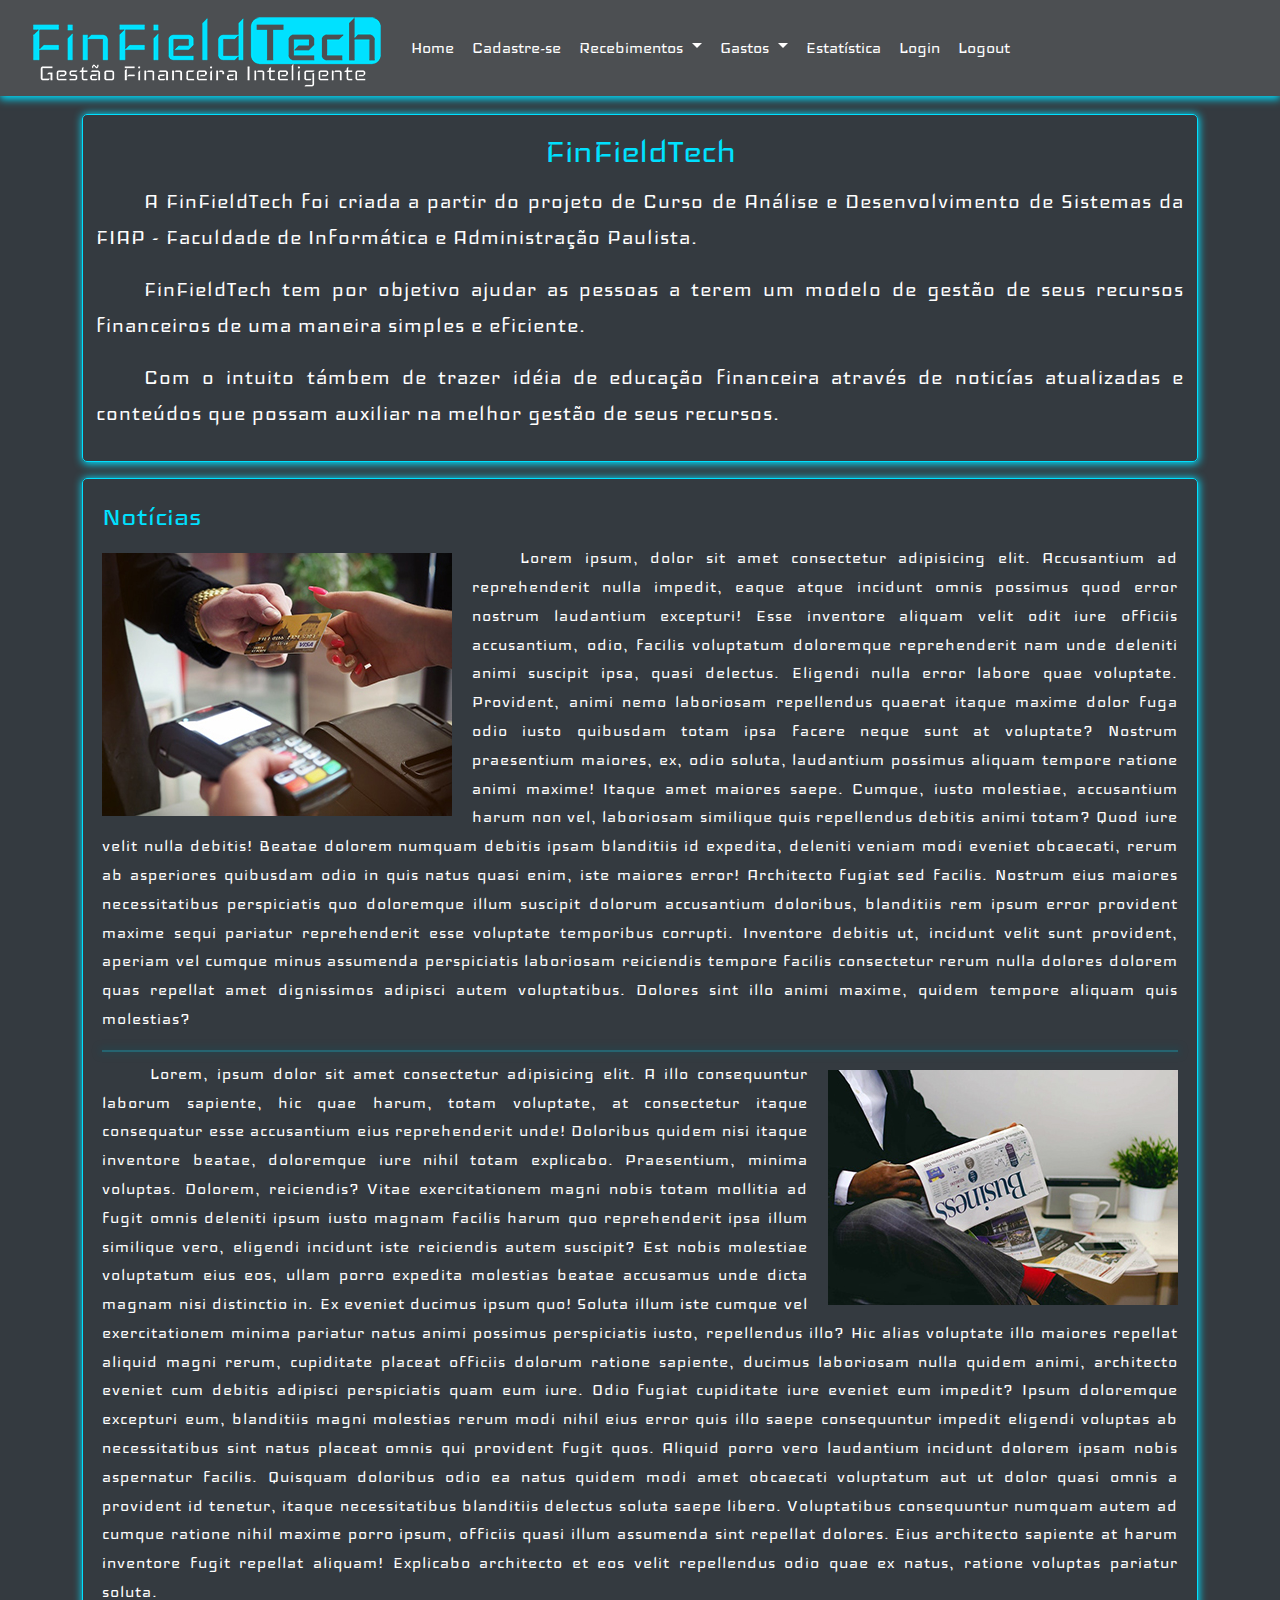
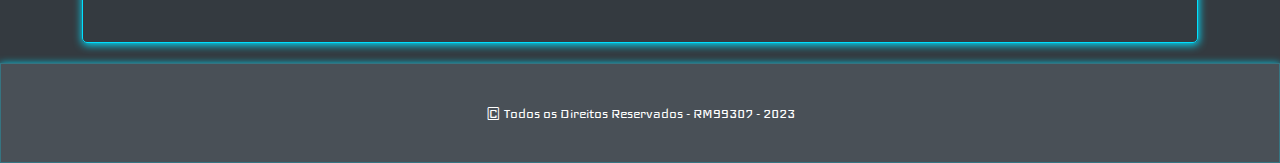
<file: index.html>
<!DOCTYPE html>
<html lang="pt-BR">

<head>
    <meta charset="UTF-8">
    <meta name="viewport" content="width=device-width, initial-scale=1.0">
    <title>FinFieldTech - Home</title>
    <link href="https://cdn.jsdelivr.net/npm/bootstrap@5.3.0/dist/css/bootstrap.min.css" rel="stylesheet"
        integrity="sha384-9ndCyUaIbzAi2FUVXJi0CjmCapSmO7SnpJef0486qhLnuZ2cdeRhO02iuK6FUUVM" crossorigin="anonymous">
    <link rel="stylesheet" href="./assets/css/bootstrap.css">
    <link href='https://fonts.googleapis.com/css?family=Iceland' rel='stylesheet'>
    <!-- chamada da CDN Font Awesome -->
    <link rel="stylesheet" href="https://cdnjs.cloudflare.com/ajax/libs/font-awesome/6.4.0/css/all.min.css"
        integrity="sha512-iecdLmaskl7CVkqkXNQ/ZH/XLlvWZOJyj7Yy7tcenmpD1ypASozpmT/E0iPtmFIB46ZmdtAc9eNBvH0H/ZpiBw=="
        crossorigin="anonymous" referrerpolicy="no-referrer" />
</head>

<body>
    <nav class="navbar navbar-expand-lg bg-body-tertiary shadow-sm">
        <div class="container-fluid">
            <img src="./assets/imagens/logo.png" class="img-fluid" alt="FinFieldTech">
            <button class="navbar-toggler" type="button" data-bs-toggle="collapse"
                data-bs-target="#navbarSupportedContent" aria-controls="navbarSupportedContent" aria-expanded="false"
                aria-label="Toggle navigation">
                <span class="navbar-toggler-icon"></span>
            </button>
            <div class="collapse navbar-collapse" id="navbarSupportedContent">
                <ul class="navbar-nav me-auto mb-2 mb-lg-0">
                    <li class="nav-item">
                        <a class="nav-link" aria-current="page" href="./assets/pages/home.html">Home</a>
                    </li>
                    <li class="nav-item">
                        <a class="nav-link" href="./assets/pages/cadastro_usuario.html">Cadastre-se</a>
                    </li>
                    <li class="nav-item dropdown">
                        <a class="nav-link dropdown-toggle" href="#" role="button" data-bs-toggle="dropdown"
                            aria-expanded="false">
                            Recebimentos
                        </a>
                        <ul class="dropdown-menu">
                            <li><a class="dropdown-item" href="./assets/pages/cadastro_recebimentos.html">Cadastrar</a>
                            </li>
                            <li><a class="dropdown-item" href="#">Alterar</a></li>
                        </ul>
                    </li>
                    <li class="nav-item dropdown">
                        <a class="nav-link dropdown-toggle" href="#" role="button" data-bs-toggle="dropdown"
                            aria-expanded="false">
                            Gastos
                        </a>
                        <ul class="dropdown-menu">
                            <li><a class="dropdown-item" href="./assets/pages/cadastro_gastos.html">Cadastrar</a></li>
                            <li><a class="dropdown-item" href="#">Alterar</a></li>
                        </ul>
                    </li>
                    <li class="nav-item">
                        <a class="nav-link" aria-current="page" href="./assets/pages/estatistica.html">Estatística</a>
                    </li>
                    <li class="nav-item">
                        <a class="nav-link" href="./assets/pages/login.html">Login</a>
                    </li>
                    <li class="nav-item">
                        <a class="nav-link" href="#" data-bs-toggle="modal" data-bs-target="#exampleModal">Logout</a>
                    </li>
                    <button class="button-return">
                        <spam class="fa-solid fa-person-walking-arrow-loop-left fa-fade fa-lg" style="color: #00e0ff;"
                            onclick="history.go(-1)">
                    </button>
                </ul>
            </div>
        </div>
    </nav>

    <button class="navbar-toggler" type="button" data-bs-toggle="modal" data-bs-target="#menuLateral">
        <span class="navbar-toggler-icon"></span>
    </button>

    <main class="main">
        <div class="container">
            <div class="header">
                <spam>
                    <h1>FinFieldTech</h1>
                    <p>A FinFieldTech foi criada a partir do projeto de Curso de Análise e Desenvolvimento de Sistemas
                        da
                        FIAP -
                        Faculdade de Informática e Administração Paulista. </p>
                    <p>FinFieldTech tem por objetivo ajudar as pessoas a terem um modelo de gestão de seus recursos
                        financeiros
                        de uma maneira simples e eficiente.
                    <p>Com o intuito támbem de trazer idéia de educação financeira
                        através de noticías atualizadas e conteúdos
                        que
                        possam auxiliar na melhor gestão de seus recursos.
                    </p>
                    </p>
                </spam>
            </div>
            <div class="article-1">
                <h2>Notícias</h2>
                <img class="img-1" src="./assets/imagens/01.jpg" alt="Notícias">
                <p>Lorem ipsum, dolor sit amet consectetur adipisicing elit. Accusantium ad reprehenderit nulla impedit,
                    eaque atque incidunt omnis possimus quod error nostrum laudantium excepturi! Esse inventore aliquam
                    velit odit iure officiis accusantium, odio, facilis voluptatum doloremque reprehenderit nam unde
                    deleniti animi suscipit ipsa, quasi delectus. Eligendi nulla error labore quae voluptate. Provident,
                    animi nemo laboriosam repellendus quaerat itaque maxime dolor fuga odio iusto quibusdam totam ipsa
                    facere neque sunt at voluptate? Nostrum praesentium maiores, ex, odio soluta, laudantium possimus
                    aliquam tempore ratione animi maxime! Itaque amet maiores saepe. Cumque, iusto molestiae,
                    accusantium
                    harum non vel, laboriosam similique quis repellendus debitis animi totam? Quod iure velit nulla
                    debitis!
                    Beatae dolorem numquam debitis ipsam blanditiis id expedita, deleniti veniam modi eveniet obcaecati,
                    rerum ab asperiores quibusdam odio in quis natus quasi enim, iste maiores error! Architecto fugiat
                    sed
                    facilis. Nostrum eius maiores necessitatibus perspiciatis quo doloremque illum suscipit dolorum
                    accusantium doloribus, blanditiis rem ipsum error provident maxime sequi pariatur reprehenderit esse
                    voluptate temporibus corrupti. Inventore debitis ut, incidunt velit sunt provident, aperiam vel
                    cumque
                    minus assumenda perspiciatis laboriosam reiciendis tempore facilis consectetur rerum nulla dolores
                    dolorem quas repellat amet dignissimos adipisci autem voluptatibus. Dolores sint illo animi maxime,
                    quidem tempore aliquam quis molestias?</p>
                <hr class="hr">
                <img class="img-2" src="./assets/imagens/02.jpg" alt="Notícias">
                <p>Lorem, ipsum dolor sit amet consectetur adipisicing elit. A illo consequuntur laborum sapiente, hic
                    quae
                    harum, totam voluptate, at consectetur itaque consequatur esse accusantium eius reprehenderit unde!
                    Doloribus quidem nisi itaque inventore beatae, doloremque iure nihil totam explicabo. Praesentium,
                    minima voluptas. Dolorem, reiciendis? Vitae exercitationem magni nobis totam mollitia ad fugit omnis
                    deleniti ipsum iusto magnam facilis harum quo reprehenderit ipsa illum similique vero, eligendi
                    incidunt
                    iste reiciendis autem suscipit? Est nobis molestiae voluptatum eius eos, ullam porro expedita
                    molestias
                    beatae accusamus unde dicta magnam nisi distinctio in. Ex eveniet ducimus ipsum quo! Soluta illum
                    iste
                    cumque vel exercitationem minima pariatur natus animi possimus perspiciatis iusto, repellendus illo?
                    Hic
                    alias voluptate illo maiores repellat aliquid magni rerum, cupiditate placeat officiis dolorum
                    ratione
                    sapiente, ducimus laboriosam nulla quidem animi, architecto eveniet cum debitis adipisci
                    perspiciatis
                    quam eum iure. Odio fugiat cupiditate iure eveniet eum impedit? Ipsum doloremque excepturi eum,
                    blanditiis magni molestias rerum modi nihil eius error quis illo saepe consequuntur impedit eligendi
                    voluptas ab necessitatibus sint natus placeat omnis qui provident fugit quos. Aliquid porro vero
                    laudantium incidunt dolorem ipsam nobis aspernatur facilis. Quisquam doloribus odio ea natus quidem
                    modi
                    amet obcaecati voluptatum aut ut dolor quasi omnis a provident id tenetur, itaque necessitatibus
                    blanditiis delectus soluta saepe libero. Voluptatibus consequuntur numquam autem ad cumque ratione
                    nihil
                    maxime porro ipsum, officiis quasi illum assumenda sint repellat dolores. Eius architecto sapiente
                    at
                    harum inventore fugit repellat aliquam! Explicabo architecto et eos velit repellendus odio quae ex
                    natus, ratione voluptas pariatur soluta.</p>
            </div>
    </main>

    <div class="footer-home">
        <p>&copy; Todos os Direitos Reservados - RM99307 - 2023</p>
    </div>

    <script src="/assets/js/scripts.js"></script>
    <script src="https://cdn.jsdelivr.net/npm/bootstrap@5.3.0/dist/js/bootstrap.bundle.min.js"
        integrity="sha384-geWF76RCwLtnZ8qwWowPQNguL3RmwHVBC9FhGdlKrxdiJJigb/j/68SIy3Te4Bkz"
        crossorigin="anonymous"></script>

</body>

</html>
</file>
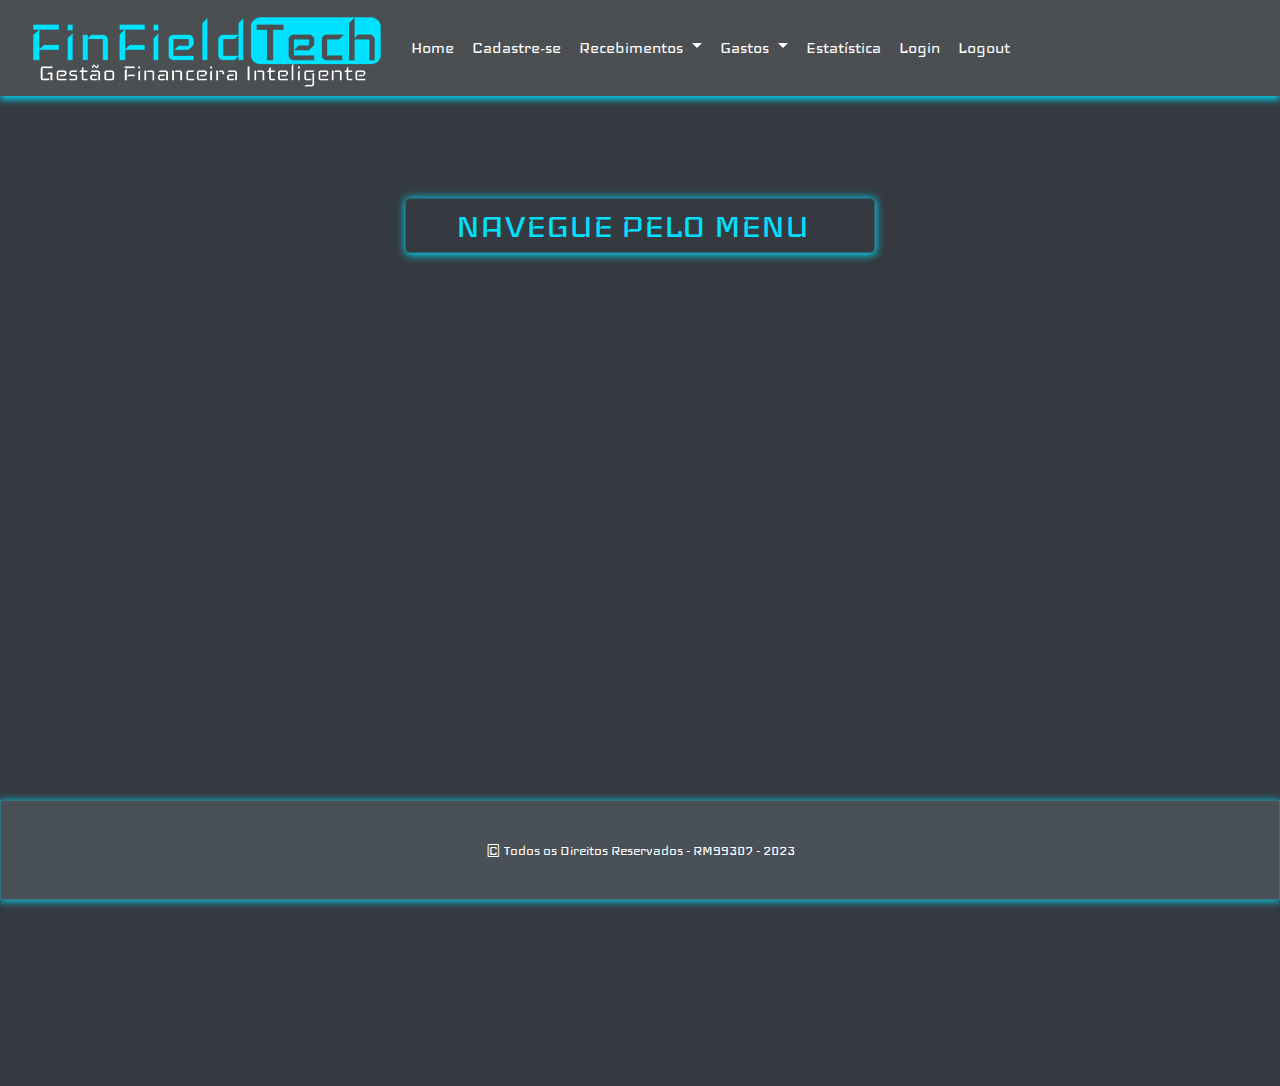
<file: assets/pages/cadastro_gastos.html>
<!DOCTYPE html>
<html lang="pt-BR">

<head>
    <meta charset="UTF-8">
    <meta name="viewport" content="width=device-width, initial-scale=1.0">
    <title>FinFieldTech - Cadastrar Gastos</title>
    <link href="https://cdn.jsdelivr.net/npm/bootstrap@5.3.0/dist/css/bootstrap.min.css" rel="stylesheet"
        integrity="sha384-9ndCyUaIbzAi2FUVXJi0CjmCapSmO7SnpJef0486qhLnuZ2cdeRhO02iuK6FUUVM" crossorigin="anonymous">
    <link rel="stylesheet" href="../css/bootstrap.css">
    <link href='https://fonts.googleapis.com/css?family=Iceland' rel='stylesheet'>
    <!-- chamada da CDN Font Awesome -->
    <link rel="stylesheet" href="https://cdnjs.cloudflare.com/ajax/libs/font-awesome/6.4.0/css/all.min.css"
        integrity="sha512-iecdLmaskl7CVkqkXNQ/ZH/XLlvWZOJyj7Yy7tcenmpD1ypASozpmT/E0iPtmFIB46ZmdtAc9eNBvH0H/ZpiBw=="
        crossorigin="anonymous" referrerpolicy="no-referrer" />
</head>

<body>
    <nav class="navbar navbar-expand-lg bg-body-tertiary shadow-sm">
        <div class="container-fluid">
            <img src="../imagens/logo.png" class="img-fluid" alt="FinFieldTech">
            <button class="navbar-toggler" type="button" data-bs-toggle="collapse"
                data-bs-target="#navbarSupportedContent" aria-controls="navbarSupportedContent" aria-expanded="false"
                aria-label="Toggle navigation">
                <span class="navbar-toggler-icon"></span>
            </button>
            <div class="collapse navbar-collapse" id="navbarSupportedContent">
                <ul class="navbar-nav me-auto mb-2 mb-lg-0">
                    <li class="nav-item">
                        <a class="nav-link" aria-current="page" href="home.html">Home</a>
                    </li>
                    <li class="nav-item">
                        <a class="nav-link" href="cadastro_usuario.html">Cadastre-se</a>
                    </li>
                    <li class="nav-item dropdown">
                        <a class="nav-link dropdown-toggle" href="#" role="button" data-bs-toggle="dropdown"
                            aria-expanded="false">
                            Recebimentos
                        </a>
                        <ul class="dropdown-menu">
                            <li><a class="dropdown-item" href="cadastro_recebimentos.html">Cadastrar</a></li>
                            <li><a class="dropdown-item" href="#">Alterar</a></li>
                        </ul>
                    </li>
                    <li class="nav-item dropdown">
                        <a class="nav-link dropdown-toggle" href="#" role="button" data-bs-toggle="dropdown"
                            aria-expanded="false">
                            Gastos
                        </a>
                        <ul class="dropdown-menu">
                            <li><a class="dropdown-item" href="cadastro_gastos.html">Cadastrar</a></li>
                            <li><a class="dropdown-item" href="#">Alterar</a></li>
                        </ul>
                    </li>
                    <li class="nav-item">
                        <a class="nav-link" aria-current="page" href="estatistica.html">Estatística</a>
                    </li>
                    <li class="nav-item">
                        <a class="nav-link" href="login.html">Login</a>
                    </li>
                    <li class="nav-item">
                        <a class="nav-link" href="#">Logout</a>
                    </li>
                    <button class="button-return">
                        <spam class="fa-solid fa-person-walking-arrow-loop-left fa-fade fa-lg" style="color: #00e0ff;"
                            onclick="history.go(-1)"></spam>
                    </button>
                </ul>
            </div>
        </div>
    </nav>

    <button class="navbar-toggler" type="button" data-bs-toggle="modal" data-bs-target="#menuLateral">
        <span class="navbar-toggler-icon"></span>
    </button>

    <main class="main">
        <div class="container-form">
            <div class="form-tamanho-aviso">
                <h1 class="h-1">NAVEGUE PELO MENU</h1>
            </div>
        </div>
    </main>

    <div class="footer">
        <p>&copy; Todos os Direitos Reservados - RM99307 - 2023</p>
    </div>

    <script src="/assets/js/scripts.js"></script>
    <script src="https://cdn.jsdelivr.net/npm/bootstrap@5.3.0/dist/js/bootstrap.bundle.min.js"
        integrity="sha384-geWF76RCwLtnZ8qwWowPQNguL3RmwHVBC9FhGdlKrxdiJJigb/j/68SIy3Te4Bkz"
        crossorigin="anonymous"></script>
</body>

</html>
</file>
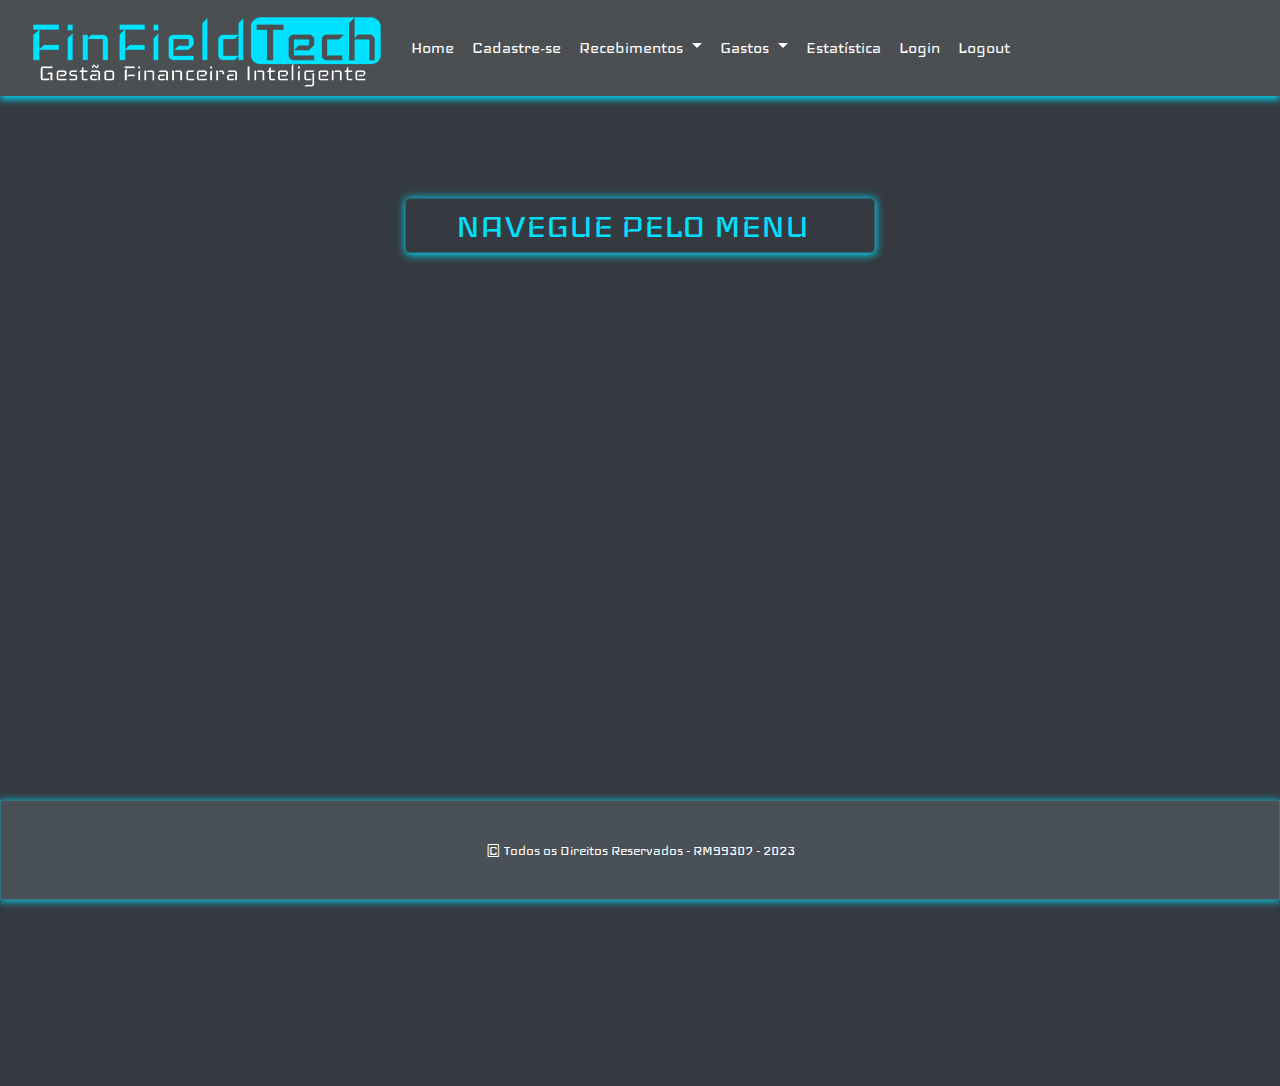
<file: assets/pages/cadastro_recebimentos.html>
<!DOCTYPE html>
<html lang="pt-BR">

<head>
    <meta charset="UTF-8">
    <meta name="viewport" content="width=device-width, initial-scale=1.0">
    <title>FinFieldTech - Cadastrar Recebimento</title>
    <link href="https://cdn.jsdelivr.net/npm/bootstrap@5.3.0/dist/css/bootstrap.min.css" rel="stylesheet"
        integrity="sha384-9ndCyUaIbzAi2FUVXJi0CjmCapSmO7SnpJef0486qhLnuZ2cdeRhO02iuK6FUUVM" crossorigin="anonymous">
    <link rel="stylesheet" href="../css/bootstrap.css">
    <link href='https://fonts.googleapis.com/css?family=Iceland' rel='stylesheet'>
    <!-- chamada da CDN Font Awesome -->
    <link rel="stylesheet" href="https://cdnjs.cloudflare.com/ajax/libs/font-awesome/6.4.0/css/all.min.css"
        integrity="sha512-iecdLmaskl7CVkqkXNQ/ZH/XLlvWZOJyj7Yy7tcenmpD1ypASozpmT/E0iPtmFIB46ZmdtAc9eNBvH0H/ZpiBw=="
        crossorigin="anonymous" referrerpolicy="no-referrer" />
</head>

<body>
    <nav class="navbar navbar-expand-lg bg-body-tertiary shadow-sm">
        <div class="container-fluid">
            <img src="../imagens/logo.png" class="img-fluid" alt="FinFieldTech">
            <button class="navbar-toggler" type="button" data-bs-toggle="collapse"
                data-bs-target="#navbarSupportedContent" aria-controls="navbarSupportedContent" aria-expanded="false"
                aria-label="Toggle navigation">
                <span class="navbar-toggler-icon"></span>
            </button>
            <div class="collapse navbar-collapse" id="navbarSupportedContent">
                <ul class="navbar-nav me-auto mb-2 mb-lg-0">
                    <li class="nav-item">
                        <a class="nav-link" aria-current="page" href="./home.html">Home</a>
                    </li>
                    <li class="nav-item">
                        <a class="nav-link" href="cadastro_usuario.html">Cadastre-se</a>
                    </li>
                    <li class="nav-item dropdown">
                        <a class="nav-link dropdown-toggle" href="#" role="button" data-bs-toggle="dropdown"
                            aria-expanded="false">
                            Recebimentos
                        </a>
                        <ul class="dropdown-menu">
                            <li><a class="dropdown-item" href="cadastro_recebimentos.html">Cadastrar</a></li>
                            <li><a class="dropdown-item" href="#">Alterar</a></li>
                        </ul>
                    </li>
                    <li class="nav-item dropdown">
                        <a class="nav-link dropdown-toggle" href="#" role="button" data-bs-toggle="dropdown"
                            aria-expanded="false">
                            Gastos
                        </a>
                        <ul class="dropdown-menu">
                            <li><a class="dropdown-item" href="cadastro_gastos.html">Cadastrar</a></li>
                            <li><a class="dropdown-item" href="#">Alterar</a></li>
                        </ul>
                    </li>
                    <li class="nav-item">
                        <a class="nav-link" aria-current="page" href="estatistica.html">Estatística</a>
                    </li>
                    <li class="nav-item">
                        <a class="nav-link" href="login.html">Login</a>
                    </li>
                    <li class="nav-item">
                        <a class="nav-link" href="#">Logout</a>
                    </li>
                    <button class="button-return">
                        <spam class="fa-solid fa-person-walking-arrow-loop-left fa-fade fa-lg" style="color: #00e0ff;"
                            onclick="history.go(-1)"></spam>
                    </button>
                </ul>
            </div>
        </div>
    </nav>

    <button class="navbar-toggler" type="button" data-bs-toggle="modal" data-bs-target="#menuLateral">
        <span class="navbar-toggler-icon"></span>
    </button>

    <main class="main">
        <div class="container-form">
            <div class="form-tamanho-aviso">
                <h1 class="h-1">NAVEGUE PELO MENU</h1>
            </div>
        </div>
    </main>

    <div class="footer">
        <p>&copy; Todos os Direitos Reservados - RM99307 - 2023</p>
    </div>

    <script src="/assets/js/scripts.js"></script>
    <script src="https://cdn.jsdelivr.net/npm/bootstrap@5.3.0/dist/js/bootstrap.bundle.min.js"
        integrity="sha384-geWF76RCwLtnZ8qwWowPQNguL3RmwHVBC9FhGdlKrxdiJJigb/j/68SIy3Te4Bkz"
        crossorigin="anonymous"></script>
</body>

</html>
</file>
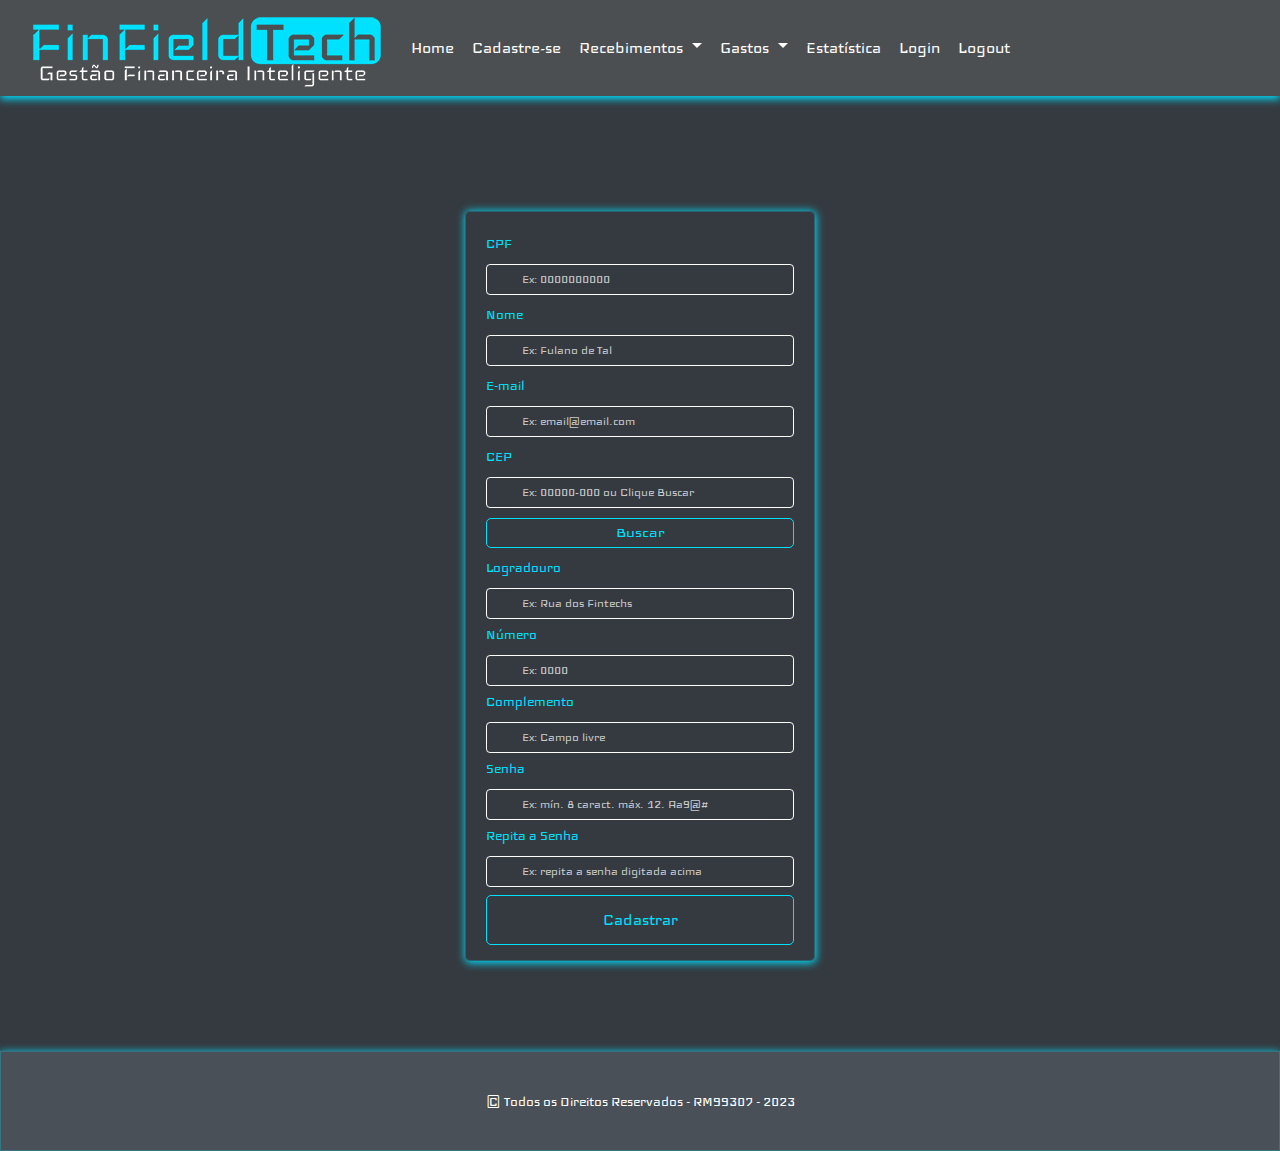
<file: assets/pages/cadastro_usuario.html>
<!DOCTYPE html>
<html lang="pt-BR">

<head>
    <meta charset="UTF-8">
    <meta name="viewport" content="width=device-width, initial-scale=1.0">
    <title>FinFieldTech - Cadastre-se</title>
    <link href="https://cdn.jsdelivr.net/npm/bootstrap@5.3.0/dist/css/bootstrap.min.css" rel="stylesheet"
        integrity="sha384-9ndCyUaIbzAi2FUVXJi0CjmCapSmO7SnpJef0486qhLnuZ2cdeRhO02iuK6FUUVM" crossorigin="anonymous">
    <link rel="stylesheet" href="../css/bootstrap.css">
    <link href='https://fonts.googleapis.com/css?family=Iceland' rel='stylesheet'>
    <!-- chamada da CDN Font Awesome -->
    <link rel="stylesheet" href="https://cdnjs.cloudflare.com/ajax/libs/font-awesome/6.4.0/css/all.min.css"
        integrity="sha512-iecdLmaskl7CVkqkXNQ/ZH/XLlvWZOJyj7Yy7tcenmpD1ypASozpmT/E0iPtmFIB46ZmdtAc9eNBvH0H/ZpiBw=="
        crossorigin="anonymous" referrerpolicy="no-referrer" />
</head>

<body>
    <nav class="navbar navbar-expand-lg bg-body-tertiary shadow-sm">
        <div class="container-fluid">
            <img src="../imagens/logo.png" class="img-fluid" alt="FinFieldTech">
            <button class="navbar-toggler" type="button" data-bs-toggle="collapse"
                data-bs-target="#navbarSupportedContent" aria-controls="navbarSupportedContent" aria-expanded="false"
                aria-label="Toggle navigation">
                <span class="navbar-toggler-icon"></span>
            </button>
            <div class="collapse navbar-collapse" id="navbarSupportedContent">
                <ul class="navbar-nav me-auto mb-2 mb-lg-0">
                    <li class="nav-item">
                        <a class="nav-link" href="home.html">Home</a>
                    </li>
                    <li class="nav-item">
                        <a class="nav-link" href="cadastro_usuario.html">Cadastre-se</a>
                    </li>
                    <li class="nav-item dropdown">
                        <a class="nav-link dropdown-toggle" href="#" role="button" data-bs-toggle="dropdown"
                            aria-expanded="false">
                            Recebimentos
                        </a>
                        <ul class="dropdown-menu">
                            <li><a class="dropdown-item" href="./cadastro_recebimentos.html">Cadastrar</a></li>
                            <li><a class="dropdown-item" href="#">Alterar</a></li>
                        </ul>
                    </li>
                    <li class="nav-item dropdown">
                        <a class="nav-link dropdown-toggle" href="#" role="button" data-bs-toggle="dropdown"
                            aria-expanded="false">
                            Gastos
                        </a>
                        <ul class="dropdown-menu">
                            <li><a class="dropdown-item" href="./cadastro_gastos.html">Cadastrar</a></li>
                            <li><a class="dropdown-item" href="#">Alterar</a></li>
                        </ul>
                    </li>
                    <li class="nav-item">
                        <a class="nav-link" aria-current="page" href="./estatistica.html">Estatística</a>
                    </li>
                    <li class="nav-item">
                        <a class="nav-link" href="./login.html">Login</a>
                    </li>
                    <li class="nav-item">
                        <a class="nav-link" href="#">Logout</a>
                    </li>
                    <button class="button-return">
                        <spam class="fa-solid fa-person-walking-arrow-loop-left fa-fade fa-lg" style="color: #00e0ff;"
                            onclick="history.go(-1)"></spam>
                    </button>
                </ul>
            </div>
        </div>
    </nav>

    <button class="navbar-toggler" type="button" data-bs-toggle="modal" data-bs-target="#menuLateral">
        <span class="navbar-toggler-icon"></span>
    </button>

    <div class="container-form">
        <form class="form-tamanho">
            <div class="mb-2">
                <label class="form-label">CPF</label>
                <i class="fa-solid fa-8 icon3"></i>
                <input class="form-control form-control-sm" type="text" placeholder="Ex: 0000000000" required>
            </div>
            <div class="mb-2">
                <label class="form-label">Nome</label>
                <i class="fa-regular fa-user icon1"></i>
                <input class="form-control form-control-sm" type="text" placeholder="Ex: Fulano de Tal" required>
            </div>
            <div class="mb-2">
                <label for="exampleFormControlInput1" class="form-label">E-mail</label>
                <i class="fa-regular fa-envelope icon2"></i>
                <input type="email" class="form-control form-control-sm" id="email" placeholder="Ex: email@email.com">
            </div>
            <div class="mb-2">
                <label for="exampleInputPassword1" class="form-label">CEP</label>
                <i class="fa-regular fa-keyboard icon3"></i>
                <input class="form-control form-control-sm" type="text" placeholder="Ex: 00000-000 ou Clique Buscar">
            </div>
            <div class="mb-2">
                <button class="button-link-buscar">Buscar</button>
            </div>
            <div class="mb-1">
                <label for="logradouro" class="form-label">Logradouro</label>
                <i class="fa-regular fa-address-book icon4"></i>
                <input class="form-control form-control-sm" type="text" id="logradouro"
                    placeholder="Ex: Rua dos Fintechs">
            </div>
            <div class="mb-1">
                <label for="numero" class="form-label input-name">Número</label>
                <i class="fa-solid fa-8 icon5"></i>
                <input class="form-control form-control-sm input-cep" type="number" id="numero" placeholder="Ex: 0000"
                    min="0">
            </div>
            <div class="mb-1">
                <label for="complemento" class="form-label">Complemento</label>
                <i class="fa-regular fa-keyboard icon6"></i>
                <input class="form-control form-control-sm" type="text" id="complemento" placeholder="Ex: Campo livre">
            </div>
            <div class="mb-1">
                <label for="senha" class="form-label">Senha</label>
                <i class="fa-solid fa-key icon7"></i>
                <input type="password" class="form-control form-control-sm" id="senha"
                    placeholder="Ex: mín. 8 caract. máx. 12. Aa9@#" required>
            </div>
            <div class="mb-1">
                <label for="senha-confirma" class="form-label">Repita a Senha</label>
                <i class="fa-solid fa-key icon8"></i>
                <input type="password" class="form-control form-control-sm" id="senha-confirma"
                    placeholder="Ex: repita a senha digitada acima" required>
            </div>
            <div class="mb-1 button-cadastrar">
                <button class="button-link-cadastrar" type="submit">Cadastrar</button>
            </div>
        </form>
    </div>

    <div class="footer-cadastro">
        <p>&copy; Todos os Direitos Reservados - RM99307 - 2023</p>
    </div>

    <script src="/assets/js/scripts.js"></script>
    <script src="https://cdn.jsdelivr.net/npm/bootstrap@5.3.0/dist/js/bootstrap.bundle.min.js"
        integrity="sha384-geWF76RCwLtnZ8qwWowPQNguL3RmwHVBC9FhGdlKrxdiJJigb/j/68SIy3Te4Bkz"
        crossorigin="anonymous"></script>
</body>

</html>
</file>
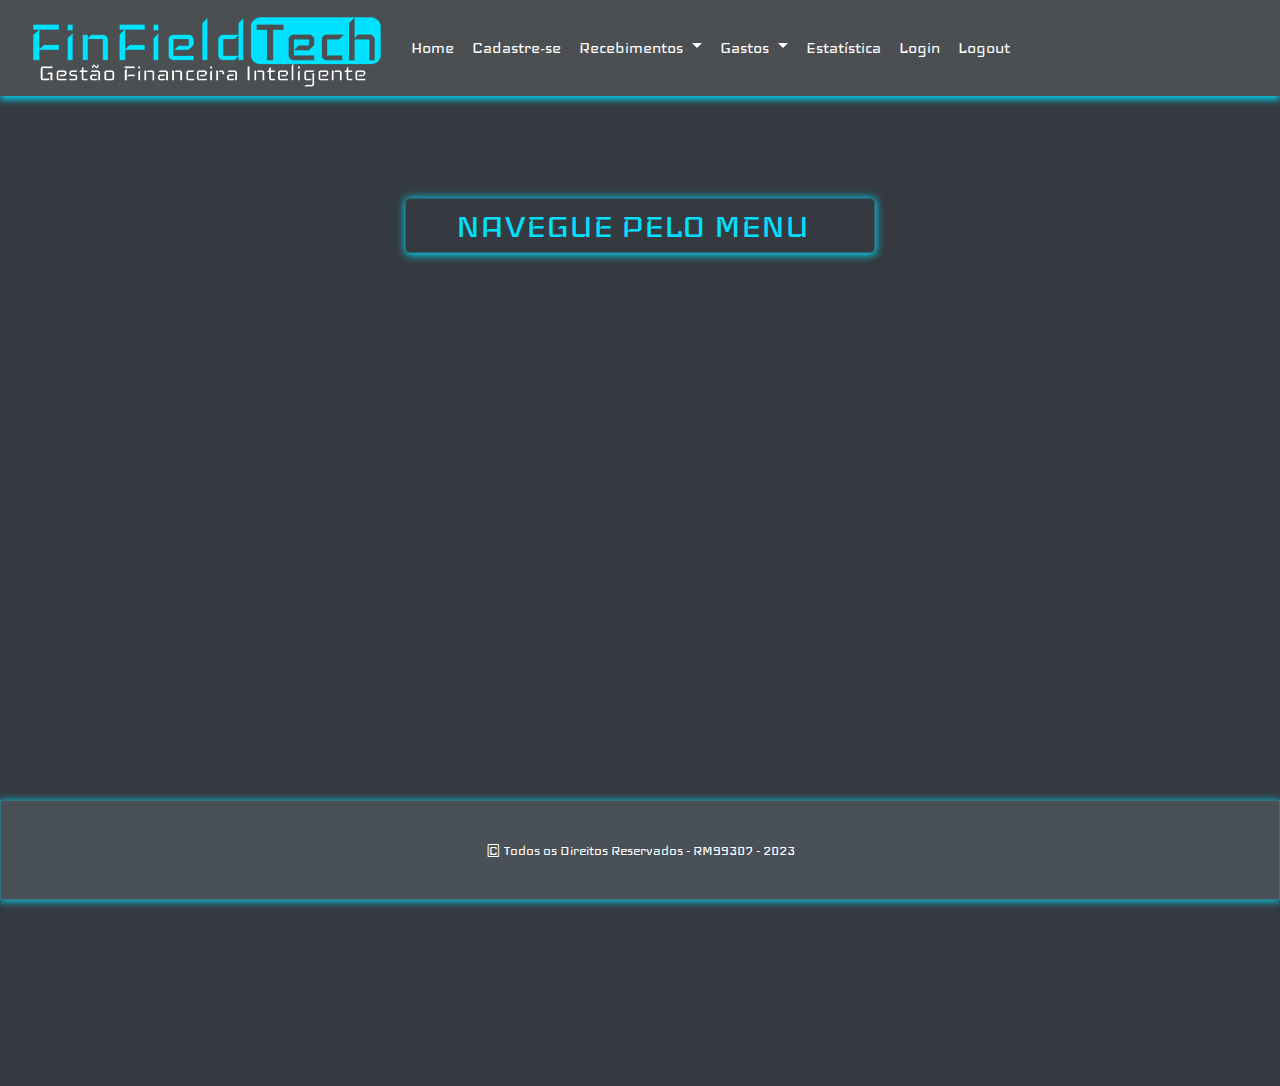
<file: assets/pages/estatistica.html>
<!DOCTYPE html>
<html lang="pt-BR">

<head>
    <meta charset="UTF-8">
    <meta name="viewport" content="width=device-width, initial-scale=1.0">
    <title>FinFieldTech - Estatística</title>
    <link href="https://cdn.jsdelivr.net/npm/bootstrap@5.3.0/dist/css/bootstrap.min.css" rel="stylesheet"
        integrity="sha384-9ndCyUaIbzAi2FUVXJi0CjmCapSmO7SnpJef0486qhLnuZ2cdeRhO02iuK6FUUVM" crossorigin="anonymous">
    <link rel="stylesheet" href="../css/bootstrap.css">
    <link href='https://fonts.googleapis.com/css?family=Iceland' rel='stylesheet'>
    <!-- chamada da CDN Font Awesome -->
    <link rel="stylesheet" href="https://cdnjs.cloudflare.com/ajax/libs/font-awesome/6.4.0/css/all.min.css"
        integrity="sha512-iecdLmaskl7CVkqkXNQ/ZH/XLlvWZOJyj7Yy7tcenmpD1ypASozpmT/E0iPtmFIB46ZmdtAc9eNBvH0H/ZpiBw=="
        crossorigin="anonymous" referrerpolicy="no-referrer" />
</head>

<body>
    <nav class="navbar navbar-expand-lg bg-body-tertiary shadow-sm">
        <div class="container-fluid">
            <img src="../imagens/logo.png" class="img-fluid" alt="FinFieldTech">
            <button class="navbar-toggler" type="button" data-bs-toggle="collapse"
                data-bs-target="#navbarSupportedContent" aria-controls="navbarSupportedContent" aria-expanded="false"
                aria-label="Toggle navigation">
                <span class="navbar-toggler-icon"></span>
            </button>
            <div class="collapse navbar-collapse" id="navbarSupportedContent">
                <ul class="navbar-nav me-auto mb-2 mb-lg-0">
                    <li class="nav-item">
                        <a class="nav-link" aria-current="page" href="home.html">Home</a>
                    </li>
                    <li class="nav-item">
                        <a class="nav-link" href="cadastro_usuario.html">Cadastre-se</a>
                    </li>
                    <li class="nav-item dropdown">
                        <a class="nav-link dropdown-toggle" href="#" role="button" data-bs-toggle="dropdown"
                            aria-expanded="false">
                            Recebimentos
                        </a>
                        <ul class="dropdown-menu">
                            <li><a class="dropdown-item" href="cadastro_recebimentos.html">Cadastrar</a></li>
                            <li><a class="dropdown-item" href="#">Alterar</a></li>
                        </ul>
                    </li>
                    <li class="nav-item dropdown">
                        <a class="nav-link dropdown-toggle" href="#" role="button" data-bs-toggle="dropdown"
                            aria-expanded="false">
                            Gastos
                        </a>
                        <ul class="dropdown-menu">
                            <li><a class="dropdown-item" href="cadastro_gastos.html">Cadastrar</a></li>
                            <li><a class="dropdown-item" href="#">Alterar</a></li>
                        </ul>
                    </li>
                    <li class="nav-item">
                        <a class="nav-link" aria-current="page" href="estatistica.html">Estatística</a>
                    </li>
                    <li class="nav-item">
                        <a class="nav-link" href="login.html">Login</a>
                    </li>
                    <li class="nav-item">
                        <a class="nav-link" href="#">Logout</a>
                    </li>
                    <button class="button-return">
                        <spam class="fa-solid fa-person-walking-arrow-loop-left fa-fade fa-lg" style="color: #00e0ff;"
                            onclick="history.go(-1)"></spam>
                    </button>
                </ul>
            </div>
        </div>
    </nav>

    <button class="navbar-toggler" type="button" data-bs-toggle="modal" data-bs-target="#menuLateral">
        <span class="navbar-toggler-icon"></span>
    </button>

    <main class="main">
        <div class="container-form">
            <div class="form-tamanho-aviso">
                <h1 class="h-1">NAVEGUE PELO MENU</h1>
            </div>
        </div>
    </main>

    <div class="footer">
        <p>&copy; Todos os Direitos Reservados - RM99307 - 2023</p>
    </div>
    
    <script src="/assets/js/scripts.js"></script>
    <script src="https://cdn.jsdelivr.net/npm/bootstrap@5.3.0/dist/js/bootstrap.bundle.min.js"
        integrity="sha384-geWF76RCwLtnZ8qwWowPQNguL3RmwHVBC9FhGdlKrxdiJJigb/j/68SIy3Te4Bkz"
        crossorigin="anonymous"></script>
</body>

</html>
</file>
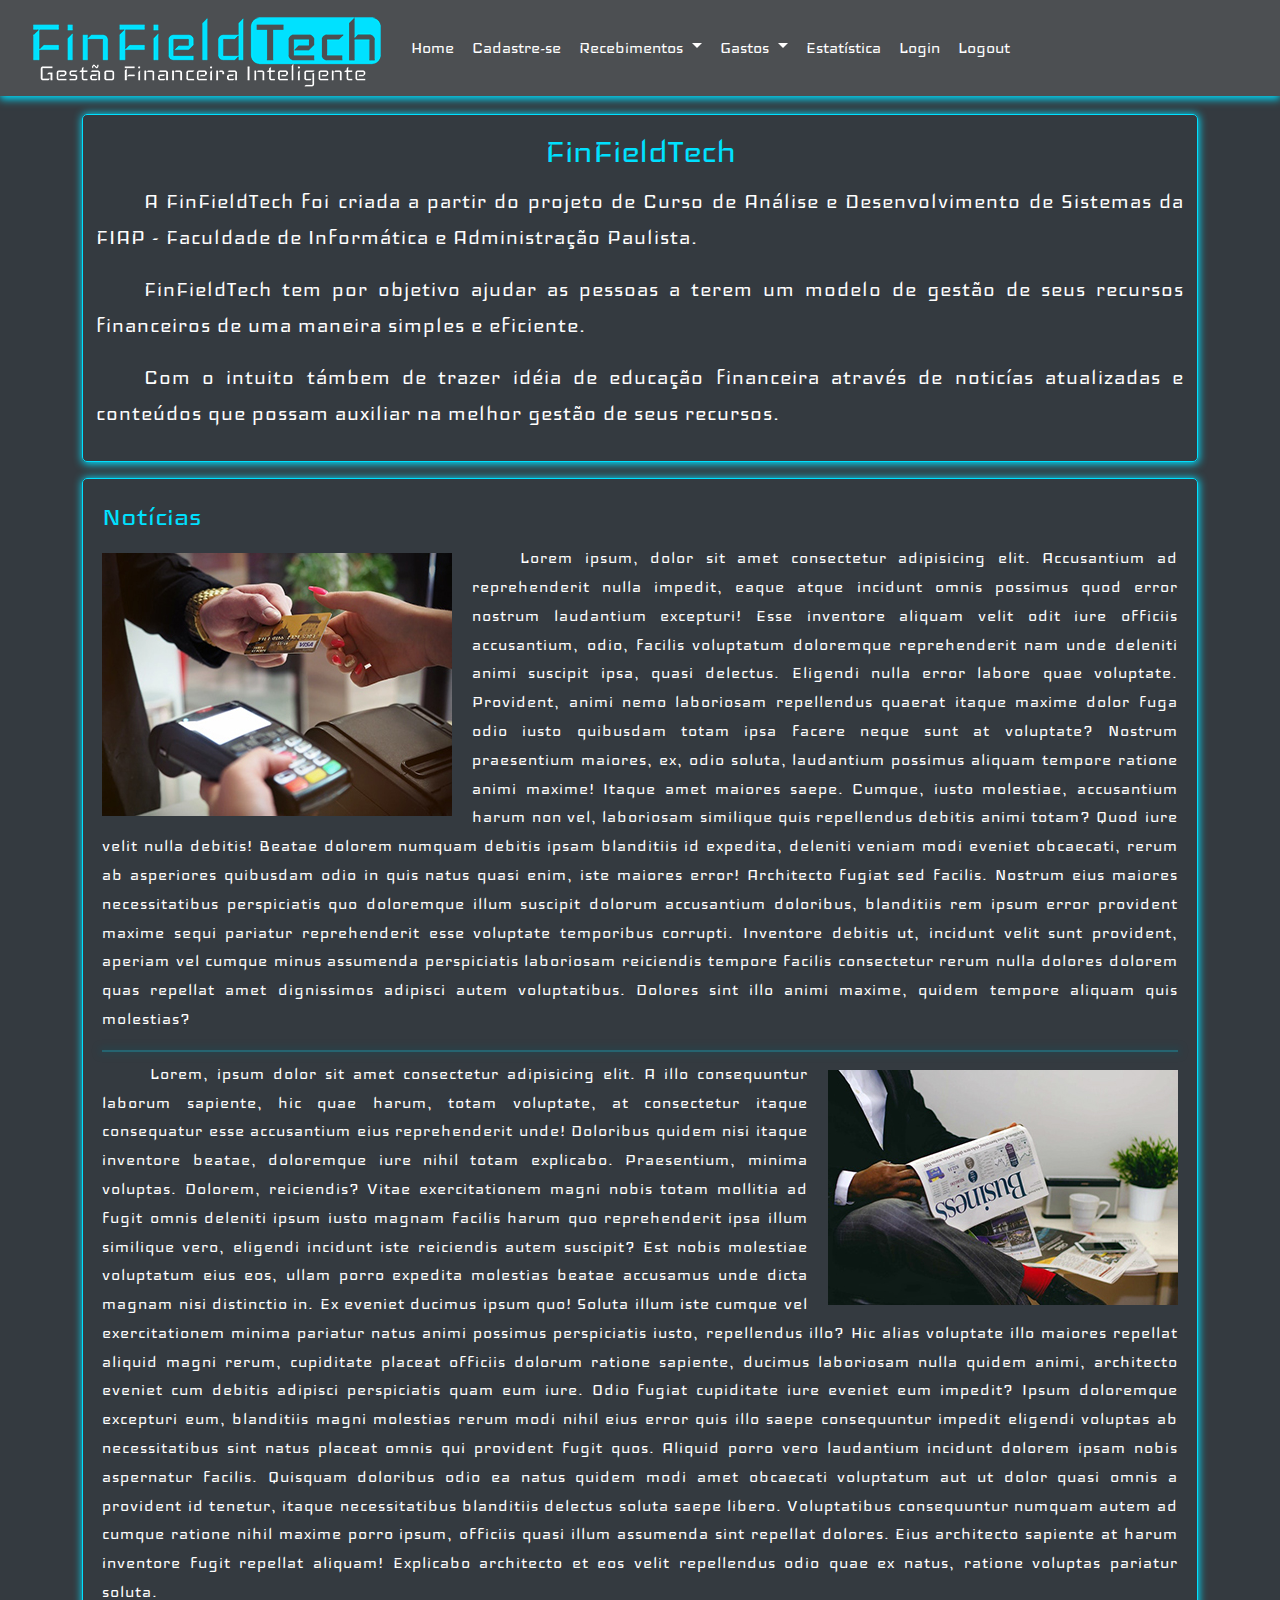
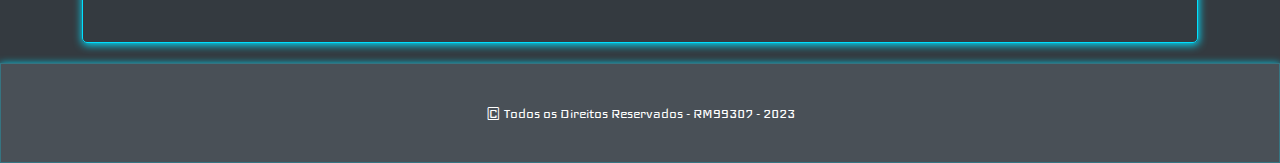
<file: assets/pages/home.html>
<!DOCTYPE html>
<html lang="pt-BR">

<head>
    <meta charset="UTF-8">
    <meta name="viewport" content="width=device-width, initial-scale=1.0">
    <title>FinFieldTech - Home</title>
    <link href="https://cdn.jsdelivr.net/npm/bootstrap@5.3.0/dist/css/bootstrap.min.css" rel="stylesheet"
        integrity="sha384-9ndCyUaIbzAi2FUVXJi0CjmCapSmO7SnpJef0486qhLnuZ2cdeRhO02iuK6FUUVM" crossorigin="anonymous">
    <link rel="stylesheet" href="../css/bootstrap.css">
    <link href='https://fonts.googleapis.com/css?family=Iceland' rel='stylesheet'>
    <!-- chamada da CDN Font Awesome -->
    <link rel="stylesheet" href="https://cdnjs.cloudflare.com/ajax/libs/font-awesome/6.4.0/css/all.min.css"
        integrity="sha512-iecdLmaskl7CVkqkXNQ/ZH/XLlvWZOJyj7Yy7tcenmpD1ypASozpmT/E0iPtmFIB46ZmdtAc9eNBvH0H/ZpiBw=="
        crossorigin="anonymous" referrerpolicy="no-referrer" />
</head>

<body>
    <nav class="navbar navbar-expand-lg bg-body-tertiary shadow-sm">
        <div class="container-fluid">
            <img src="../imagens/logo.png" class="img-fluid" alt="FinFieldTech">
            <button class="navbar-toggler" type="button" data-bs-toggle="collapse"
                data-bs-target="#navbarSupportedContent" aria-controls="navbarSupportedContent" aria-expanded="false"
                aria-label="Toggle navigation">
                <span class="navbar-toggler-icon"></span>
            </button>
            <div class="collapse navbar-collapse" id="navbarSupportedContent">
                <ul class="navbar-nav me-auto mb-2 mb-lg-0">
                    <li class="nav-item">
                        <a class="nav-link" aria-current="page" href="./home.html">Home</a>
                    </li>
                    <li class="nav-item">
                        <a class="nav-link" href="./cadastro_usuario.html">Cadastre-se</a>
                    </li>
                    <li class="nav-item dropdown">
                        <a class="nav-link dropdown-toggle" href="#" role="button" data-bs-toggle="dropdown"
                            aria-expanded="false">
                            Recebimentos
                        </a>
                        <ul class="dropdown-menu">
                            <li><a class="dropdown-item" href="./cadastro_recebimentos.html">Cadastrar</a>
                            </li>
                            <li><a class="dropdown-item" href="#">Alterar</a></li>
                        </ul>
                    </li>
                    <li class="nav-item dropdown">
                        <a class="nav-link dropdown-toggle" href="#" role="button" data-bs-toggle="dropdown"
                            aria-expanded="false">
                            Gastos
                        </a>
                        <ul class="dropdown-menu">
                            <li><a class="dropdown-item" href="./cadastro_gastos.html">Cadastrar</a></li>
                            <li><a class="dropdown-item" href="#">Alterar</a></li>
                        </ul>
                    </li>
                    <li class="nav-item">
                        <a class="nav-link" aria-current="page" href="./estatistica.html">Estatística</a>
                    </li>
                    <li class="nav-item">
                        <a class="nav-link" href="./login.html">Login</a>
                    </li>
                    <li class="nav-item">
                        <a class="nav-link" href="#" data-bs-toggle="modal" data-bs-target="#exampleModal">Logout</a>
                    </li>
                    <button class="button-return">
                        <spam class="fa-solid fa-person-walking-arrow-loop-left fa-fade fa-lg" style="color: #00e0ff;"
                            onclick="history.go(-1)">
                    </button>
                </ul>
            </div>
        </div>
    </nav>

    <button class="navbar-toggler" type="button" data-bs-toggle="modal" data-bs-target="#menuLateral">
        <span class="navbar-toggler-icon"></span>
    </button>

    <main class="main">
        <div class="container">
            <div class="header">
                <spam>
                    <h1>FinFieldTech</h1>
                    <p>A FinFieldTech foi criada a partir do projeto de Curso de Análise e Desenvolvimento de Sistemas
                        da
                        FIAP -
                        Faculdade de Informática e Administração Paulista. </p>
                    <p>FinFieldTech tem por objetivo ajudar as pessoas a terem um modelo de gestão de seus recursos
                        financeiros
                        de uma maneira simples e eficiente.
                    <p>Com o intuito támbem de trazer idéia de educação financeira
                        através de noticías atualizadas e conteúdos
                        que
                        possam auxiliar na melhor gestão de seus recursos.
                    </p>
                    </p>
                </spam>
            </div>
            <div class="article-1">
                <h2>Notícias</h2>
                <img class="img-1" src="../imagens/01.jpg" alt="Notícias">
                <p>Lorem ipsum, dolor sit amet consectetur adipisicing elit. Accusantium ad reprehenderit nulla impedit,
                    eaque atque incidunt omnis possimus quod error nostrum laudantium excepturi! Esse inventore aliquam
                    velit odit iure officiis accusantium, odio, facilis voluptatum doloremque reprehenderit nam unde
                    deleniti animi suscipit ipsa, quasi delectus. Eligendi nulla error labore quae voluptate. Provident,
                    animi nemo laboriosam repellendus quaerat itaque maxime dolor fuga odio iusto quibusdam totam ipsa
                    facere neque sunt at voluptate? Nostrum praesentium maiores, ex, odio soluta, laudantium possimus
                    aliquam tempore ratione animi maxime! Itaque amet maiores saepe. Cumque, iusto molestiae,
                    accusantium
                    harum non vel, laboriosam similique quis repellendus debitis animi totam? Quod iure velit nulla
                    debitis!
                    Beatae dolorem numquam debitis ipsam blanditiis id expedita, deleniti veniam modi eveniet obcaecati,
                    rerum ab asperiores quibusdam odio in quis natus quasi enim, iste maiores error! Architecto fugiat
                    sed
                    facilis. Nostrum eius maiores necessitatibus perspiciatis quo doloremque illum suscipit dolorum
                    accusantium doloribus, blanditiis rem ipsum error provident maxime sequi pariatur reprehenderit esse
                    voluptate temporibus corrupti. Inventore debitis ut, incidunt velit sunt provident, aperiam vel
                    cumque
                    minus assumenda perspiciatis laboriosam reiciendis tempore facilis consectetur rerum nulla dolores
                    dolorem quas repellat amet dignissimos adipisci autem voluptatibus. Dolores sint illo animi maxime,
                    quidem tempore aliquam quis molestias?</p>
                <hr class="hr">
                <img class="img-2" src="../imagens/02.jpg" alt="Notícias">
                <p>Lorem, ipsum dolor sit amet consectetur adipisicing elit. A illo consequuntur laborum sapiente, hic
                    quae
                    harum, totam voluptate, at consectetur itaque consequatur esse accusantium eius reprehenderit unde!
                    Doloribus quidem nisi itaque inventore beatae, doloremque iure nihil totam explicabo. Praesentium,
                    minima voluptas. Dolorem, reiciendis? Vitae exercitationem magni nobis totam mollitia ad fugit omnis
                    deleniti ipsum iusto magnam facilis harum quo reprehenderit ipsa illum similique vero, eligendi
                    incidunt
                    iste reiciendis autem suscipit? Est nobis molestiae voluptatum eius eos, ullam porro expedita
                    molestias
                    beatae accusamus unde dicta magnam nisi distinctio in. Ex eveniet ducimus ipsum quo! Soluta illum
                    iste
                    cumque vel exercitationem minima pariatur natus animi possimus perspiciatis iusto, repellendus illo?
                    Hic
                    alias voluptate illo maiores repellat aliquid magni rerum, cupiditate placeat officiis dolorum
                    ratione
                    sapiente, ducimus laboriosam nulla quidem animi, architecto eveniet cum debitis adipisci
                    perspiciatis
                    quam eum iure. Odio fugiat cupiditate iure eveniet eum impedit? Ipsum doloremque excepturi eum,
                    blanditiis magni molestias rerum modi nihil eius error quis illo saepe consequuntur impedit eligendi
                    voluptas ab necessitatibus sint natus placeat omnis qui provident fugit quos. Aliquid porro vero
                    laudantium incidunt dolorem ipsam nobis aspernatur facilis. Quisquam doloribus odio ea natus quidem
                    modi
                    amet obcaecati voluptatum aut ut dolor quasi omnis a provident id tenetur, itaque necessitatibus
                    blanditiis delectus soluta saepe libero. Voluptatibus consequuntur numquam autem ad cumque ratione
                    nihil
                    maxime porro ipsum, officiis quasi illum assumenda sint repellat dolores. Eius architecto sapiente
                    at
                    harum inventore fugit repellat aliquam! Explicabo architecto et eos velit repellendus odio quae ex
                    natus, ratione voluptas pariatur soluta.</p>
            </div>
    </main>

    <div class="footer-home">
        <p>&copy; Todos os Direitos Reservados - RM99307 - 2023</p>
    </div>

    <script src="/assets/js/scripts.js"></script>
    <script src="https://cdn.jsdelivr.net/npm/bootstrap@5.3.0/dist/js/bootstrap.bundle.min.js"
        integrity="sha384-geWF76RCwLtnZ8qwWowPQNguL3RmwHVBC9FhGdlKrxdiJJigb/j/68SIy3Te4Bkz"
        crossorigin="anonymous"></script>

</body>

</html>
</file>
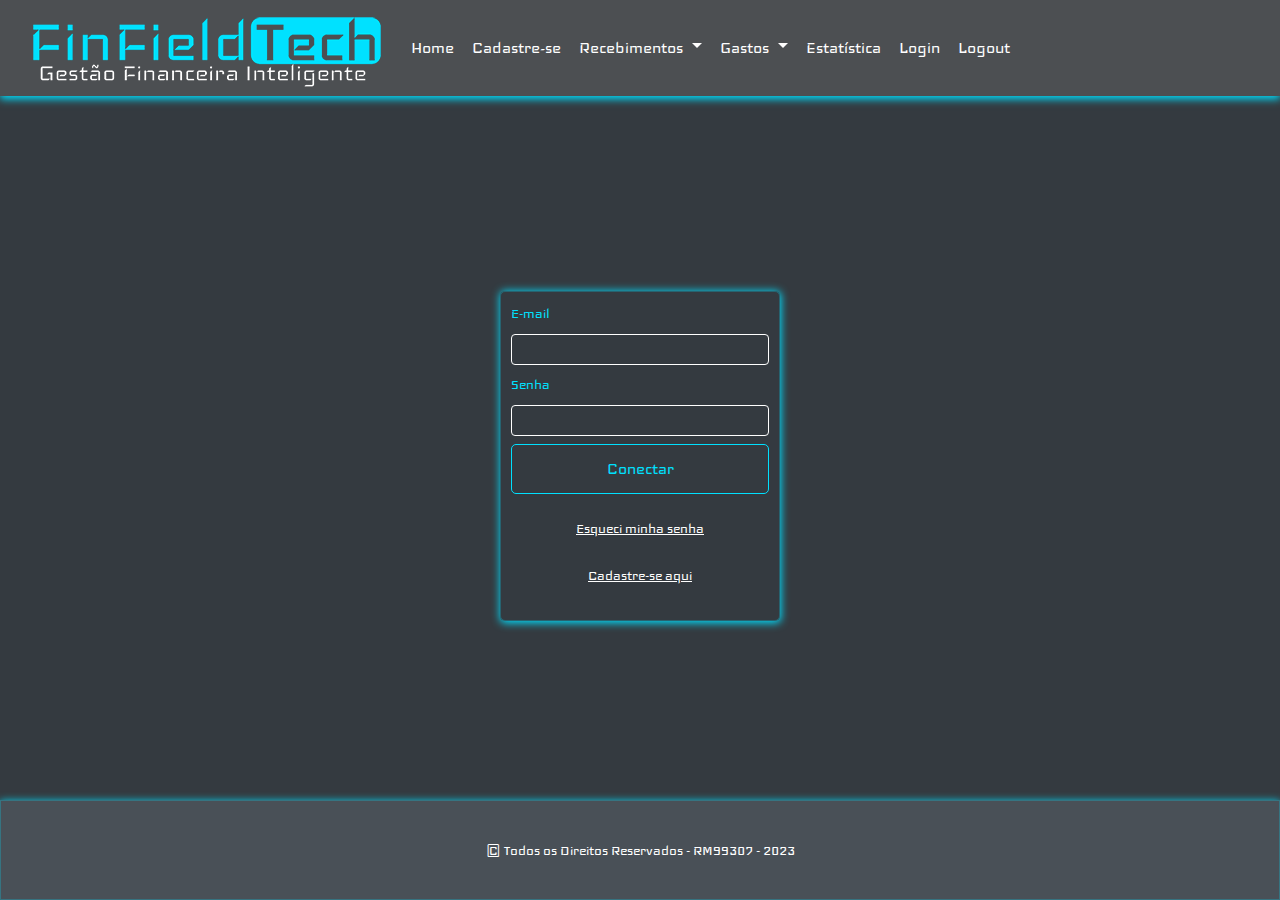
<file: assets/pages/login.html>
<!DOCTYPE html>
<html lang="pt-BR">

<head>
    <meta charset="UTF-8">
    <meta name="viewport" content="width=device-width, initial-scale=1.0">
    <title>FinFieldTech - Login</title>
    <link href="https://cdn.jsdelivr.net/npm/bootstrap@5.3.0/dist/css/bootstrap.min.css" rel="stylesheet"
        integrity="sha384-9ndCyUaIbzAi2FUVXJi0CjmCapSmO7SnpJef0486qhLnuZ2cdeRhO02iuK6FUUVM" crossorigin="anonymous">
    <link rel="stylesheet" href="../css/bootstrap.css">
    <link href='https://fonts.googleapis.com/css?family=Iceland' rel='stylesheet'>
    <!-- chamada da CDN Font Awesome -->
    <link rel="stylesheet" href="https://cdnjs.cloudflare.com/ajax/libs/font-awesome/6.4.0/css/all.min.css"
        integrity="sha512-iecdLmaskl7CVkqkXNQ/ZH/XLlvWZOJyj7Yy7tcenmpD1ypASozpmT/E0iPtmFIB46ZmdtAc9eNBvH0H/ZpiBw=="
        crossorigin="anonymous" referrerpolicy="no-referrer" />
</head>

<body>
    <nav class="navbar navbar-expand-lg bg-body-tertiary shadow-sm">
        <div class="container-fluid">
            <img src="../imagens/logo.png" class="img-fluid" alt="FinFieldTech">
            <button class="navbar-toggler" type="button" data-bs-toggle="collapse"
                data-bs-target="#navbarSupportedContent" aria-controls="navbarSupportedContent" aria-expanded="false"
                aria-label="Toggle navigation">
                <span class="navbar-toggler-icon"></span>
            </button>
            <div class="collapse navbar-collapse" id="navbarSupportedContent">
                <ul class="navbar-nav me-auto mb-2 mb-lg-0">
                    <li class="nav-item">
                        <a class="nav-link" href="home.html">Home</a>
                    </li>
                    <li class="nav-item">
                        <a class="nav-link" href="cadastro_usuario.html">Cadastre-se</a>
                    </li>
                    <li class="nav-item dropdown">
                        <a class="nav-link dropdown-toggle" href="#" role="button" data-bs-toggle="dropdown"
                            aria-expanded="false">
                            Recebimentos
                        </a>
                        <ul class="dropdown-menu">
                            <li><a class="dropdown-item" href="./cadastro_recebimentos.html">Cadastrar</a></li>
                            <li><a class="dropdown-item" href="#">Alterar</a></li>
                        </ul>
                    </li>
                    <li class="nav-item dropdown">
                        <a class="nav-link dropdown-toggle" href="#" role="button" data-bs-toggle="dropdown"
                            aria-expanded="false">
                            Gastos
                        </a>
                        <ul class="dropdown-menu">
                            <li><a class="dropdown-item" href="./cadastro_gastos.html">Cadastrar</a></li>
                            <li><a class="dropdown-item" href="#">Alterar</a></li>
                        </ul>
                    </li>
                    <li class="nav-item">
                        <a class="nav-link" aria-current="page" href="./estatistica.html">Estatística</a>
                    </li>
                    <li class="nav-item">
                        <a class="nav-link" href="./login.html">Login</a>
                    </li>
                    <li class="nav-item">
                        <a class="nav-link" href="#">Logout</a>
                    </li>
                    <button class="button-return">
                        <spam class="fa-solid fa-person-walking-arrow-loop-left fa-fade fa-lg" style="color: #00e0ff;"
                            onclick="history.go(-1)"></spam>
                    </button>
                </ul>
            </div>
        </div>
    </nav>

    <button class="navbar-toggler" type="button" data-bs-toggle="modal" data-bs-target="#menuLateral">
        <span class="navbar-toggler-icon"></span>
    </button>

        <div class="container-form-login">
            <form class="form-tamanho-login">
                <div class="mb-2">
                    <label for="email" class="form-label">E-mail</label>
                    <i class="fa-regular fa-envelope icon"></i>
                    <input type="email" class="form-control form-control-sm" id="email">
                </div>
                <div class="mb-2">
                    <label for="senha" class="form-label">Senha</label>
                    <i class="fa-solid fa-key icon"></i>
                    <input type="password" class="form-control form-control-sm" id="senha">
                </div>
                <div class="mb-2">
                    <button class="button-link" type="submit">Conectar</button>
                </div>
                <div class="mb-2 div-links">
                    <a class="link-acesso" href="#">Esqueci minha senha</a>
                </div>
                <div class="mb-2 div-links">
                    <a class="link-acesso" href="#">Cadastre-se aqui</a>
                </div>
            </form>
        </div>

        <div class="footer">
            <p>&copy; Todos os Direitos Reservados - RM99307 - 2023</p>
        </div>

    <script src="/assets/js/scripts.js"></script>
    <script src="https://cdn.jsdelivr.net/npm/bootstrap@5.3.0/dist/js/bootstrap.bundle.min.js"
        integrity="sha384-geWF76RCwLtnZ8qwWowPQNguL3RmwHVBC9FhGdlKrxdiJJigb/j/68SIy3Te4Bkz"
        crossorigin="anonymous"></script>
</body>

</html>
</file>
